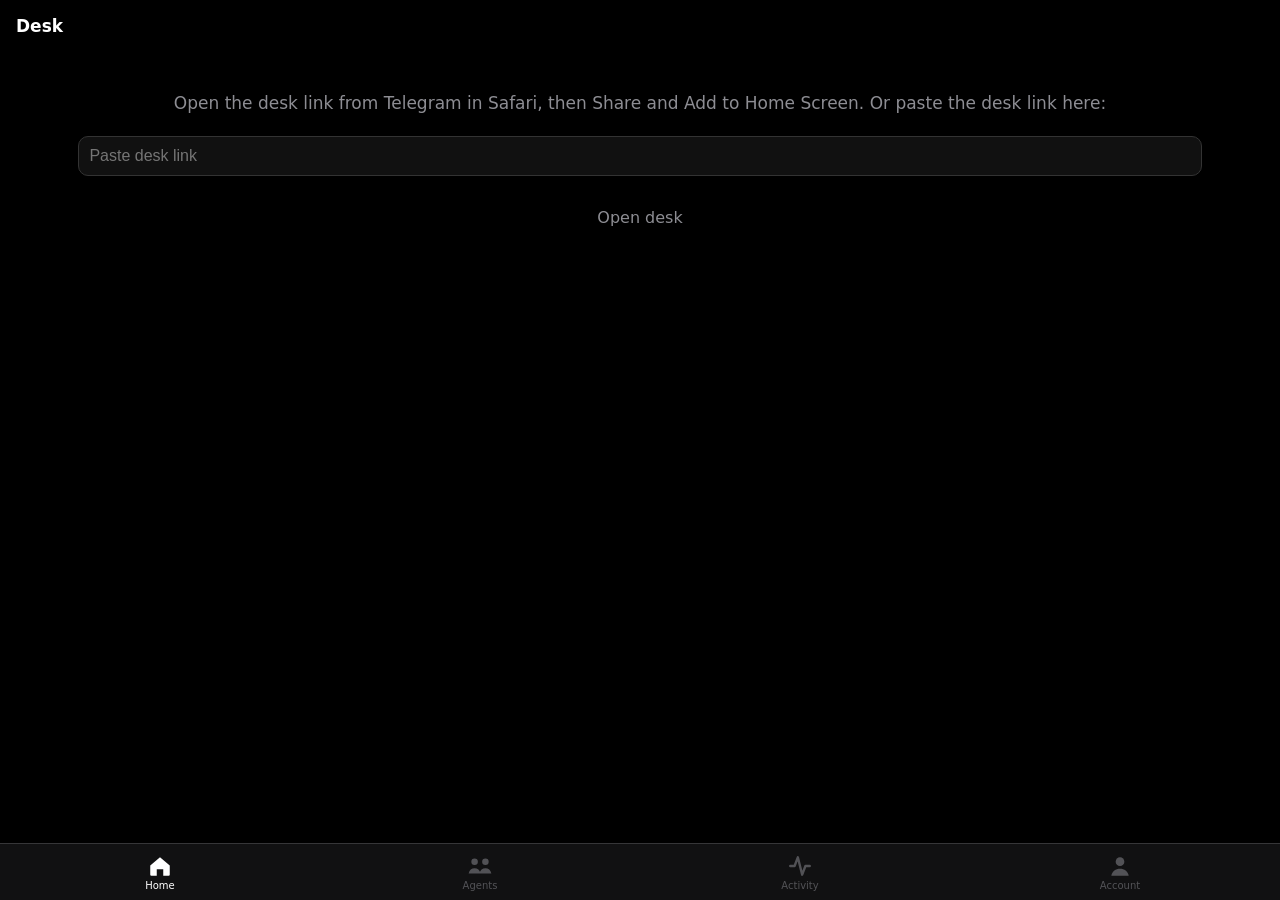
<file: index.html>
<!doctype html>
<html lang="en">
<head>
<meta charset="utf-8">
<meta name="viewport" content="width=device-width,initial-scale=1,viewport-fit=cover">
<meta name="robots" content="noindex,nofollow">
<meta name="apple-mobile-web-app-capable" content="yes">
<meta name="mobile-web-app-capable" content="yes">
<meta name="apple-mobile-web-app-status-bar-style" content="black-translucent">
<meta name="apple-mobile-web-app-title" content="Desk">
<meta name="theme-color" content="#000000">
<meta name="referrer" content="no-referrer">
<link rel="manifest" href="manifest.json">
<link rel="apple-touch-icon" href="icons/apple-touch-icon.png">
<link rel="icon" href="icons/icon-192.png">
<link rel="stylesheet" href="app.css">
<title>Desk</title>
</head>
<body>
<div id="offline" class="offline" hidden></div>
<main id="view" class="view"></main>
<div id="sheet" class="sheet" hidden></div>
<div id="toast" class="toast" hidden></div>
<nav class="tabbar" id="tabbar">
  <a href="#/" data-tab="home"><svg viewBox="0 0 24 24"><path d="M3 11.5 12 4l9 7.5V20a1 1 0 0 1-1 1h-5v-6H9v6H4a1 1 0 0 1-1-1z"/></svg><span>Home</span></a>
  <a href="#/agents" data-tab="agents"><svg viewBox="0 0 24 24"><circle cx="7" cy="8" r="3"/><circle cx="17" cy="8" r="3"/><path d="M1.5 19c.6-3.3 2.8-5 5.5-5s4.9 1.7 5.5 5zM11.5 19c.6-3.3 2.8-5 5.5-5s4.9 1.7 5.5 5z"/></svg><span>Agents</span></a>
  <a href="#/activity" data-tab="activity"><svg viewBox="0 0 24 24"><path d="M3 12h4l3-8 4 16 3-8h4" fill="none" stroke-width="2.2" stroke-linecap="round" stroke-linejoin="round"/></svg><span>Activity</span></a>
  <a href="#/account" data-tab="account"><svg viewBox="0 0 24 24"><circle cx="12" cy="8" r="4"/><path d="M4 21c.8-4.4 4-6.5 8-6.5s7.2 2.1 8 6.5z"/></svg><span>Account</span></a>
</nav>
<script src="chart.js"></script>
<script src="app.js"></script>
</body>
</html>
</file>
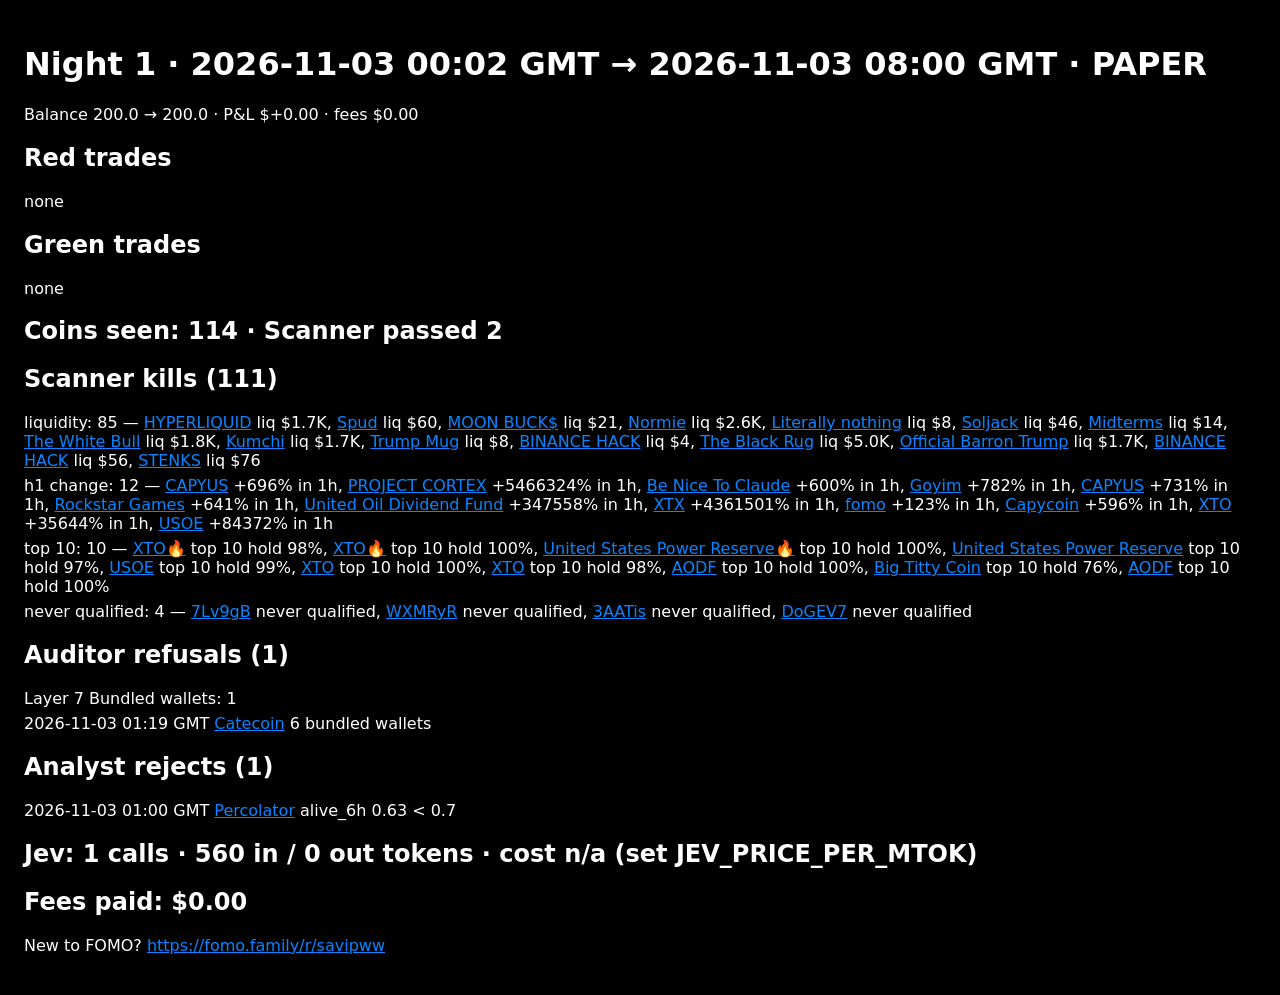
<file: d/9x9rKyP8UUOr_TogeaTthJXlWipDykI6_KlLb3V2/report/2026-11-03.html>
<!doctype html><meta charset=utf-8><meta name=viewport content="width=device-width,initial-scale=1"><meta name=robots content=noindex><style>body{background:#000;color:#fff;font:16px system-ui;padding:16px}a{color:#0a84ff}.li{margin:6px 0}</style><h1>Night 1 · 2026-11-03 00:02 GMT → 2026-11-03 08:00 GMT · PAPER</h1>
<p>Balance 200.0 → 200.0 · P&amp;L $+0.00 · fees $0.00</p>
<h2>Red trades</h2>
<div class=li>none</div>
<h2>Green trades</h2>
<div class=li>none</div>
<h2>Coins seen: 114 · Scanner passed 2</h2>
<h2>Scanner kills (111)</h2>
<div class=li>liquidity: 85 — <a href="https://fomo.family/coin?address=WDRiYvJAA2LefnzeVnpE118TBRc2eewn2ErBcqDpump&amp;chainId=1399811149&amp;r=savipww&amp;source=share_link">HYPERLIQUID</a> liq $1.7K, <a href="https://fomo.family/coin?address=9Bcxsw3uMSs7aaHrLmjSFh9pSexukhvm2LFgnNvkpump&amp;chainId=1399811149&amp;r=savipww&amp;source=share_link">Spud</a> liq $60, <a href="https://fomo.family/coin?address=DUgvtLUzHiYyzMsUQtUzL3ieqoRJzSbrMaLcmo6Fpump&amp;chainId=1399811149&amp;r=savipww&amp;source=share_link">MOON BUCK$</a> liq $21, <a href="https://fomo.family/coin?address=6KCWfcpUDFKutmVGbV9DvBZbHRasXG8Rwa1RHoa4pump&amp;chainId=1399811149&amp;r=savipww&amp;source=share_link">Normie</a> liq $2.6K, <a href="https://fomo.family/coin?address=AP5FqfUP7Uu84kgX9PKRZENUZ16DbJYPyvkHbYTapump&amp;chainId=1399811149&amp;r=savipww&amp;source=share_link">Literally nothing</a> liq $8, <a href="https://fomo.family/coin?address=F8LUVLQgfftepG4mmbNqAujdcqYgvu5fQyonAyKLpump&amp;chainId=1399811149&amp;r=savipww&amp;source=share_link">Soljack</a> liq $46, <a href="https://fomo.family/coin?address=CuFTE33dZqk2kTJ3reaqM9QJi5PZRmz1NwU5JBGvpump&amp;chainId=1399811149&amp;r=savipww&amp;source=share_link">Midterms</a> liq $14, <a href="https://fomo.family/coin?address=Bm8m1Cahn6qRF7N2J4o4SRpmXrA7tmjArEbhLXk2pump&amp;chainId=1399811149&amp;r=savipww&amp;source=share_link">The White Bull</a> liq $1.8K, <a href="https://fomo.family/coin?address=GszvDRo8s9nahAWVaXHHwK6UtPe99QB86mfbkHippump&amp;chainId=1399811149&amp;r=savipww&amp;source=share_link">Kumchi</a> liq $1.7K, <a href="https://fomo.family/coin?address=5QxJrZsQz4XLBsyCgiUAcWTPU6L1bEBV1VpgaD5Xpump&amp;chainId=1399811149&amp;r=savipww&amp;source=share_link">Trump Mug</a> liq $8, <a href="https://fomo.family/coin?address=2wR3ofTBrMCpsz1nHCTq6hcnTMZr3afsrkwNbtcgpump&amp;chainId=1399811149&amp;r=savipww&amp;source=share_link">BINANCE HACK</a> liq $4, <a href="https://fomo.family/coin?address=AYi8wqqg4audZasLjUvKndkP6GzUJ34LGY7fyA3npump&amp;chainId=1399811149&amp;r=savipww&amp;source=share_link">The Black Rug</a> liq $5.0K, <a href="https://fomo.family/coin?address=VqLyWVYg4h4kZ1kHWXfAAwirnXoHpwYHxhJF6zJpump&amp;chainId=1399811149&amp;r=savipww&amp;source=share_link">Official Barron Trump</a> liq $1.7K, <a href="https://fomo.family/coin?address=AyQtQYg2CvXxn8Wg3UBV4BAJkko2f5xa972mwjfwpump&amp;chainId=1399811149&amp;r=savipww&amp;source=share_link">BINANCE HACK</a> liq $56, <a href="https://fomo.family/coin?address=EnsVmWC83FSWfS2p33g9Ax2iHad3M1JRQG1yXg2Gpump&amp;chainId=1399811149&amp;r=savipww&amp;source=share_link">STENKS</a> liq $76</div>
<div class=li>h1 change: 12 — <a href="https://fomo.family/coin?address=H2ruo3NwbYhS6nQ3eG1TkCEF2khqMGTqNhmNf6mepump&amp;chainId=1399811149&amp;r=savipww&amp;source=share_link">CAPYUS</a> +696% in 1h, <a href="https://fomo.family/coin?address=Xdy99MKeSm5PUVqpVXR7cxQAwJ8zd24HsTr4ZeBpump&amp;chainId=1399811149&amp;r=savipww&amp;source=share_link">PROJECT CORTEX</a> +5466324% in 1h, <a href="https://fomo.family/coin?address=DobohtAUJ9iMRes467nLevmbhJmHyi2DhMz6hTWpump&amp;chainId=1399811149&amp;r=savipww&amp;source=share_link">Be Nice To Claude</a> +600% in 1h, <a href="https://fomo.family/coin?address=7aeDqEi2PfoYpJfw2eawzLnRH9NjQJ6jWMZ9FH1Hpump&amp;chainId=1399811149&amp;r=savipww&amp;source=share_link">Goyim</a> +782% in 1h, <a href="https://fomo.family/coin?address=ChDaqcDaBzAJTEmkMDg8QK5k2RcmBnWrev1KMQuPpump&amp;chainId=1399811149&amp;r=savipww&amp;source=share_link">CAPYUS</a> +731% in 1h, <a href="https://fomo.family/coin?address=6MmmVzsN6QUWroyUJe4GUvNCPfzHhzzbSBtJHvSspump&amp;chainId=1399811149&amp;r=savipww&amp;source=share_link">Rockstar Games</a> +641% in 1h, <a href="https://fomo.family/coin?address=qd4zVNvUfEpLvWnLLwkF6W5S8T2V97HqJ1NubzFpump&amp;chainId=1399811149&amp;r=savipww&amp;source=share_link">United Oil Dividend Fund</a> +347558% in 1h, <a href="https://fomo.family/coin?address=3QoMGYnYGLcepr3198vn52ThX5EJd6uG8ZoAp2gVpump&amp;chainId=1399811149&amp;r=savipww&amp;source=share_link">XTX</a> +4361501% in 1h, <a href="https://fomo.family/coin?address=6dTYopSnjau1xz7RwkQq3sWFyzBLDAU2t8aXHfrwpump&amp;chainId=1399811149&amp;r=savipww&amp;source=share_link">fomo</a> +123% in 1h, <a href="https://fomo.family/coin?address=CeDSrH7FCV1L2tt1eNYeakrAsBkxGzWgPcP1fwYpump&amp;chainId=1399811149&amp;r=savipww&amp;source=share_link">Capycoin</a> +596% in 1h, <a href="https://fomo.family/coin?address=rvuqbBqBYYWCN3a39m8YwPuKZF8LiawAZUqsr1Kpump&amp;chainId=1399811149&amp;r=savipww&amp;source=share_link">XTO</a> +35644% in 1h, <a href="https://fomo.family/coin?address=SoRStbgB5imD4qkWZwgMha1b3dtceg39FkfhSBGpump&amp;chainId=1399811149&amp;r=savipww&amp;source=share_link">USOE</a> +84372% in 1h</div>
<div class=li>top 10: 10 — <a href="https://fomo.family/coin?address=cYn12Aqv44XrEcSjddtwDekC74ewhkTAET5P83vpump&amp;chainId=1399811149&amp;r=savipww&amp;source=share_link">XTO🔥</a> top 10 hold 98%, <a href="https://fomo.family/coin?address=cKz7teWAUJ2BBSxvamX3ExQ27LnpyPAMDjvWU89pump&amp;chainId=1399811149&amp;r=savipww&amp;source=share_link">XTO🔥</a> top 10 hold 100%, <a href="https://fomo.family/coin?address=NpVpUsvkvMXk4YUaheBLNxv4uPda21dMqk3Xdfnpump&amp;chainId=1399811149&amp;r=savipww&amp;source=share_link">United States Power Reserve🔥</a> top 10 hold 100%, <a href="https://fomo.family/coin?address=9UaEUzhQZ9MJtdUpQdzSE5v3uDVyMrJaxHs3xmwpump&amp;chainId=1399811149&amp;r=savipww&amp;source=share_link">United States Power Reserve</a> top 10 hold 97%, <a href="https://fomo.family/coin?address=7Urur4hREcyt8AFfgBoXeicbSNSidHG4ax2W3Bkpump&amp;chainId=1399811149&amp;r=savipww&amp;source=share_link">USOE</a> top 10 hold 99%, <a href="https://fomo.family/coin?address=77owzETSKC5oz49L5zBvoAwYv4V8jQhE9rTqeKepump&amp;chainId=1399811149&amp;r=savipww&amp;source=share_link">XTO</a> top 10 hold 100%, <a href="https://fomo.family/coin?address=BrHwKawLoSK6WFFQM3MPkcmoYg3yXxkY7ka3Kpspump&amp;chainId=1399811149&amp;r=savipww&amp;source=share_link">XTO</a> top 10 hold 98%, <a href="https://fomo.family/coin?address=wYJQhuFJ1pET1VYS5z4zmWSHcSz2LUEYssaCr7Fpump&amp;chainId=1399811149&amp;r=savipww&amp;source=share_link">AODF</a> top 10 hold 100%, <a href="https://fomo.family/coin?address=C5xph2yL6gMdxmuLGxJBkGpmuDFfyi5fqkBNhvL6pump&amp;chainId=1399811149&amp;r=savipww&amp;source=share_link">Big Titty Coin</a> top 10 hold 76%, <a href="https://fomo.family/coin?address=Mjd5MSNqhHmigzcASyaafMosCMVZWpwmZdbesQFpump&amp;chainId=1399811149&amp;r=savipww&amp;source=share_link">AODF</a> top 10 hold 100%</div>
<div class=li>never qualified: 4 — <a href="https://fomo.family/coin?address=7Lv9gBEU1mB9yhMykTTkoiAco93BWzdoachBjNbspump&amp;chainId=1399811149&amp;r=savipww&amp;source=share_link">7Lv9gB</a> never qualified, <a href="https://fomo.family/coin?address=WXMRyRZhsa19ety5erZhHg4N3xj3EVN92u94422teJp&amp;chainId=1399811149&amp;r=savipww&amp;source=share_link">WXMRyR</a> never qualified, <a href="https://fomo.family/coin?address=3AATisbEvs3xSzJoE8wgGEVvwKnig5pn4bvXTsYKnb1g&amp;chainId=1399811149&amp;r=savipww&amp;source=share_link">3AATis</a> never qualified, <a href="https://fomo.family/coin?address=DoGEV7LASBkQbibMc5k5vKnTZoMg423GpJ5QtJEGfm7R&amp;chainId=1399811149&amp;r=savipww&amp;source=share_link">DoGEV7</a> never qualified</div>
<h2>Auditor refusals (1)</h2>
<div class=li>Layer 7 Bundled wallets: 1</div>
<div class=li>2026-11-03 01:19 GMT <a href="https://fomo.family/coin?address=Ai66LHZG9MCzg1WKdawwqduVAXpNDUuV8M3uyq5ppump&amp;chainId=1399811149&amp;r=savipww&amp;source=share_link">Catecoin</a> 6 bundled wallets</div>
<h2>Analyst rejects (1)</h2>
<div class=li>2026-11-03 01:00 GMT <a href="https://fomo.family/coin?address=8PzFWyLpCVEmbZmVJcaRTU5r69XKJx1rd7YGpWvnpump&amp;chainId=1399811149&amp;r=savipww&amp;source=share_link">Percolator</a> alive_6h 0.63 &lt; 0.7</div>
<h2>Jev: 1 calls · 560 in / 0 out tokens · cost n/a (set JEV_PRICE_PER_MTOK)</h2>
<h2>Fees paid: $0.00</h2>
<p>New to FOMO? <a href="https://fomo.family/r/savipww">https://fomo.family/r/savipww</a></p>
</file>
<file: app.css>
:root{
  --bg:#000;--text:#fff;--sec:rgba(235,235,245,.6);--ter:rgba(235,235,245,.3);--sep:rgba(84,84,88,.55);
  --card:#1c1c1e;--card2:#2c2c2e;--green:#00d35a;--red:#ff453a;--orange:#ff9f0a;--cyan:#64d2ff;--blue:#0a84ff;
  --yellow:#ffd60a;--pink:#ff6b9a;--g:16px;
  --display:-apple-system,"SF Pro Display",system-ui,sans-serif;
  --textf:-apple-system,"SF Pro Text",system-ui,sans-serif;
  --mono:ui-monospace,"SF Mono",Menlo,monospace;
}
*{box-sizing:border-box;-webkit-tap-highlight-color:transparent}
html,body{margin:0;background:var(--bg);color:var(--text);font:17px/1.3 var(--textf);font-variant-numeric:tabular-nums;
  -webkit-font-smoothing:antialiased;-webkit-text-size-adjust:100%}
a{color:inherit;text-decoration:none}
button{font:inherit;color:inherit;background:none;border:0;padding:0;cursor:pointer}
.num,.tnum{font-variant-numeric:tabular-nums}
.view{padding:0 0 calc(env(safe-area-inset-bottom) + 96px);min-height:100vh}
.offline{position:sticky;top:calc(env(safe-area-inset-top) + 52px);z-index:19;background:var(--red);color:#fff;
  font-size:14px;font-weight:600;padding:8px var(--g);text-align:center}

/* navbar */
.navbar{position:sticky;top:0;z-index:20;display:flex;align-items:center;gap:8px;box-sizing:border-box;
  height:calc(52px + env(safe-area-inset-top));padding:env(safe-area-inset-top) var(--g) 0;
  background:rgba(0,0,0,.82);backdrop-filter:saturate(180%) blur(20px);-webkit-backdrop-filter:saturate(180%) blur(20px)}
.navbar .title{flex:1;font:600 17px var(--textf);display:flex;align-items:center;gap:4px}
.navbar .title .chev{color:var(--sec);font-weight:400}
.icon-btn{width:44px;height:44px;display:flex;align-items:center;justify-content:center;position:relative;border-radius:22px}
.icon-btn svg{width:24px;height:24px;fill:none;stroke:#fff;stroke-width:2;stroke-linecap:round}
.avatar{width:32px;height:32px;border-radius:16px;background:var(--card2);display:flex;align-items:center;justify-content:center;
  font:600 15px var(--textf);color:#fff}
.dot{position:absolute;top:10px;right:10px;width:9px;height:9px;border-radius:5px;background:var(--green);border:2px solid #000}
.back{font-size:17px;color:var(--blue);display:flex;align-items:center;min-height:44px;min-width:44px}
.large-title{font:700 34px var(--display);padding:4px var(--g) 8px;letter-spacing:.2px}

/* balance */
.balance{padding:8px var(--g) 0}
.bal-row{display:flex;align-items:center;gap:10px}
.odo{font:600 66px/1 var(--display);letter-spacing:-1.5px;display:inline-flex;overflow:hidden;height:1.08em;
  font-variant-numeric:tabular-nums}
.odo .d{display:inline-block;height:1.08em;overflow:hidden;position:relative}
.odo .strip{display:flex;flex-direction:column;transition:transform 600ms cubic-bezier(.16,1,.3,1)}
.odo .strip span{height:1.08em;line-height:1.08em;text-align:center}
.odo .s{display:inline-block;line-height:1.08em}
.pill{display:inline-flex;align-items:center;height:24px;padding:0 9px;border-radius:12px;font:600 13px var(--textf);
  font-variant-numeric:tabular-nums;white-space:nowrap}
.pill.paper{background:var(--orange);color:#000}
.pill.mult{background:var(--green);color:#000}
.pill.mono{font-family:var(--mono);font-weight:500}
.pill.red{background:rgba(255,69,58,.18);color:var(--red)}
.pill.green{background:rgba(0,211,90,.16);color:var(--green)}
.pill.grey{background:var(--card2);color:var(--sec)}
.today{display:flex;align-items:center;gap:8px;margin-top:8px;font-size:17px;font-weight:600}
.up{color:var(--green)}.down{color:var(--red)}.sec{color:var(--sec)}.ter{color:var(--ter)}

/* chart */
.chart-wrap{position:relative;margin:16px 0 0}
.chart-wrap canvas{display:block;width:100%;height:240px}
.chart-empty{position:absolute;left:0;right:0;top:46%;text-align:center;color:var(--sec);font-size:15px}
.ranges{display:flex;justify-content:space-between;padding:8px var(--g) 0}
.ranges button{min-width:44px;height:44px;border-radius:22px;font:600 13px var(--textf);color:var(--sec)}
.ranges button.on{color:#000;background:var(--green)}

/* sections */
.sec-head{display:flex;justify-content:space-between;align-items:center;padding:24px var(--g) 10px;font:700 22px var(--display)}
.sec-head a{font:400 17px var(--textf);color:var(--blue);min-height:44px;display:flex;align-items:center}
.sec-head .sub{color:var(--sec);font-weight:400}

/* carousel + agent cards */
.carousel{display:flex;gap:12px;overflow-x:auto;scroll-snap-type:x mandatory;padding:0 var(--g);scrollbar-width:none;
  scroll-padding:0 var(--g)}
.carousel::-webkit-scrollbar{display:none}
.acard{flex:0 0 calc(100vw - 32px);scroll-snap-align:start;aspect-ratio:504/470;background:var(--card);
  border-radius:calc((100vw - 32px)*42/504);padding:22px;display:flex;flex-direction:column;overflow:hidden;position:relative}
.acard h3{margin:0;font:700 22px var(--display);display:flex;align-items:center;gap:8px}
.acard .meta{color:var(--sec);font-size:15px;margin-top:2px}
.acard .big{font:600 40px/1.1 var(--display);margin-top:auto}
.acard .foot{color:var(--sec);font-size:15px;margin-top:8px;display:flex;gap:8px;align-items:center;flex-wrap:wrap}
.sdot{width:8px;height:8px;border-radius:4px;background:var(--green);display:inline-block}
.sdot.paused{background:var(--orange)}.sdot.error,.sdot.offline{background:var(--red)}
.strips{display:grid;grid-template-columns:repeat(4,1fr);gap:6px;margin-top:16px}
.strips i{height:10px;border-radius:5px;background:var(--card2)}
.strips i.ok{background:var(--green)}.strips i.no{background:var(--red)}
.feed{margin-top:12px;display:flex;flex-direction:column;gap:6px;font-size:15px;overflow:hidden}
.feed .k{color:var(--ter);text-decoration:line-through;text-decoration-color:var(--red)}
.feed .k small{display:block;text-decoration:none;color:var(--ter);font-size:13px}
.feed .p{color:#fff}
.ring{width:96px;height:96px;margin-top:12px}
.bar{height:8px;border-radius:4px;background:var(--card2);overflow:hidden;margin-top:12px}
.bar i{display:block;height:100%;background:var(--green);width:0;transition:width .4s}

/* list rows */
.list{background:var(--card);border-radius:12px;margin:0 var(--g);overflow:hidden}
.row{display:flex;align-items:center;gap:12px;min-height:60px;padding:10px var(--g);position:relative}
.row+.row:before{content:"";position:absolute;top:0;left:var(--g);right:0;border-top:.5px solid var(--sep)}
.row .ic{width:36px;height:36px;border-radius:18px;display:flex;align-items:center;justify-content:center;flex:0 0 36px;font-size:17px;font-weight:700}
.row .tx{flex:1;min-width:0}
.row .t{font-size:17px;white-space:nowrap;overflow:hidden;text-overflow:ellipsis}
.row .st{font-size:15px;color:var(--sec);white-space:nowrap;overflow:hidden;text-overflow:ellipsis}
.row .rv{text-align:right;font-size:15px;white-space:nowrap}
.row .chev{color:var(--ter);font-size:20px}
.empty{color:var(--sec);text-align:center;padding:40px var(--g);font-size:17px}
.more{display:block;width:calc(100% - 32px);margin:12px var(--g);height:44px;border-radius:12px;background:var(--card);color:var(--blue)}

/* agents tab */
.afull{background:var(--card);border-radius:16px;margin:0 var(--g) 12px;padding:16px}
.afull .hd{display:flex;align-items:center;gap:10px}
.afull .hd h3{margin:0;font:700 20px var(--display);flex:1;display:flex;gap:8px;align-items:center}
.switch{width:51px;height:31px;border-radius:16px;background:var(--green);position:relative;opacity:.55;flex:0 0 51px}
.switch:after{content:"";position:absolute;top:2px;left:22px;width:27px;height:27px;border-radius:14px;background:#fff}
.switch.off{background:var(--card2)}.switch.off:after{left:2px}
.cmd{font:13px var(--mono);color:var(--sec);margin-top:6px}
.dec{display:grid;grid-template-columns:44px 1fr;gap:2px 10px;font-size:14px;padding:8px 0;border-top:.5px solid var(--sep)}
.dec .tm{color:var(--ter)}
.dec a{color:var(--blue)}
.dec .why{grid-column:2;color:var(--sec)}
.link-btn{display:flex;align-items:center;min-height:44px;color:var(--blue)}

/* auditor screen */
.discs{display:flex;flex-direction:column;align-items:center;gap:6px;padding:20px 0;position:relative}
.disc{width:240px;height:34px;border-radius:17px;background:var(--card2);display:flex;align-items:center;justify-content:space-between;
  padding:0 14px;font-size:14px;color:var(--sec);transition:background 150ms,color 150ms;position:relative;overflow:hidden}
.disc.ok{background:rgba(0,211,90,.18);color:var(--green)}
.disc.no{background:rgba(255,69,58,.2);color:var(--red)}
.disc.beam:after{content:"";position:absolute;inset:0;background:linear-gradient(90deg,transparent,rgba(100,210,255,.55),transparent);
  animation:beam 350ms linear}
@keyframes beam{from{transform:translateX(-100%)}to{transform:translateX(100%)}}
.verdict{text-align:center;padding:4px var(--g) 16px}
.verdict h2{margin:0;font:700 28px var(--display)}
.verdict p{margin:6px 0 0;color:var(--sec)}
.vrow .rv{font-family:var(--mono);font-size:14px}
.cta{display:flex;align-items:center;justify-content:center;width:calc(100% - 32px);margin:20px var(--g);height:52px;border-radius:26px;
  background:var(--green);color:#000;font:600 17px var(--textf)}
.cta.sell{background:var(--red);color:#fff}

/* coin screen */
.coin-head{padding:4px var(--g) 0}
.coin-head h1{margin:0;font:700 28px var(--display);display:flex;align-items:center;gap:8px;flex-wrap:wrap}
.chip{display:inline-flex;align-items:center;gap:4px;height:26px;padding:0 10px;border-radius:13px;background:rgba(0,211,90,.16);color:var(--green);font:600 13px var(--textf)}
.chip.no{background:rgba(255,69,58,.18);color:var(--red)}
.price{font:600 66px/1.05 var(--display);letter-spacing:-1.5px;padding:8px var(--g) 0;font-variant-numeric:tabular-nums}
.price{font-size:min(66px, calc((100vw - 32px) / (var(--n, 8) * 0.62)))}
.price sub{font-size:.42em;vertical-align:-.05em;letter-spacing:0}
.stats{display:grid;grid-template-columns:1fr 1fr;gap:1px;background:var(--sep);margin:16px var(--g);border-radius:12px;overflow:hidden}
.stats div{background:var(--card);padding:12px 14px}
.stats b{display:block;font:600 17px var(--textf)}
.stats span{color:var(--sec);font-size:13px}
.card{background:var(--card);border-radius:16px;margin:12px var(--g);padding:16px}
.card h3{margin:0 0 8px;font:600 17px var(--textf)}
.kv{display:flex;justify-content:space-between;min-height:32px;align-items:center;font-size:15px}
.kv span:first-child{color:var(--sec)}

/* account */
.group-h{padding:24px var(--g) 8px;color:var(--sec);font-size:15px}
.set .rv{font-family:var(--mono);font-size:14px;color:var(--sec)}
.set .t small{display:block;color:var(--ter);font-size:12px}

/* tabbar */
.tabbar{position:fixed;left:0;right:0;bottom:0;z-index:40;display:flex;justify-content:space-around;
  padding:6px 0 calc(env(safe-area-inset-bottom) + 6px);background:rgba(22,22,24,.78);
  backdrop-filter:saturate(180%) blur(20px);-webkit-backdrop-filter:saturate(180%) blur(20px);border-top:.5px solid var(--sep)}
.tabbar a{display:flex;flex-direction:column;align-items:center;justify-content:center;min-width:64px;min-height:44px;
  font-size:10px;font-weight:500;color:var(--ter)}
.tabbar svg{width:26px;height:26px;fill:currentColor;stroke:currentColor;stroke-width:0}
.tabbar a.on{color:#fff}

/* sheet, toast */
.sheet{position:fixed;inset:0;z-index:50;background:#000;overflow:auto}
.search-in{flex:1;height:36px;border-radius:10px;border:0;background:var(--card2);color:#fff;padding:0 12px;font:17px var(--textf)}
.toast{position:fixed;left:50%;bottom:calc(env(safe-area-inset-bottom) + 90px);transform:translateX(-50%);z-index:60;
  background:var(--card2);color:#fff;padding:10px 16px;border-radius:20px;font-size:15px}

/* loading */
.sk{background:var(--card);border-radius:12px;animation:pulse 1.2s ease-in-out infinite}
@keyframes pulse{0%,100%{opacity:1}50%{opacity:.5}}
.fade-in{animation:fade 200ms ease-out}
@keyframes fade{from{opacity:0}to{opacity:1}}

@media (prefers-reduced-motion:reduce){
  .odo .strip{transition:none!important}
  .disc.beam:after{animation:none;display:none}
  .disc{transition:none}
  .sk{animation:none}
  .fade-in{animation:none}
}
</file>
